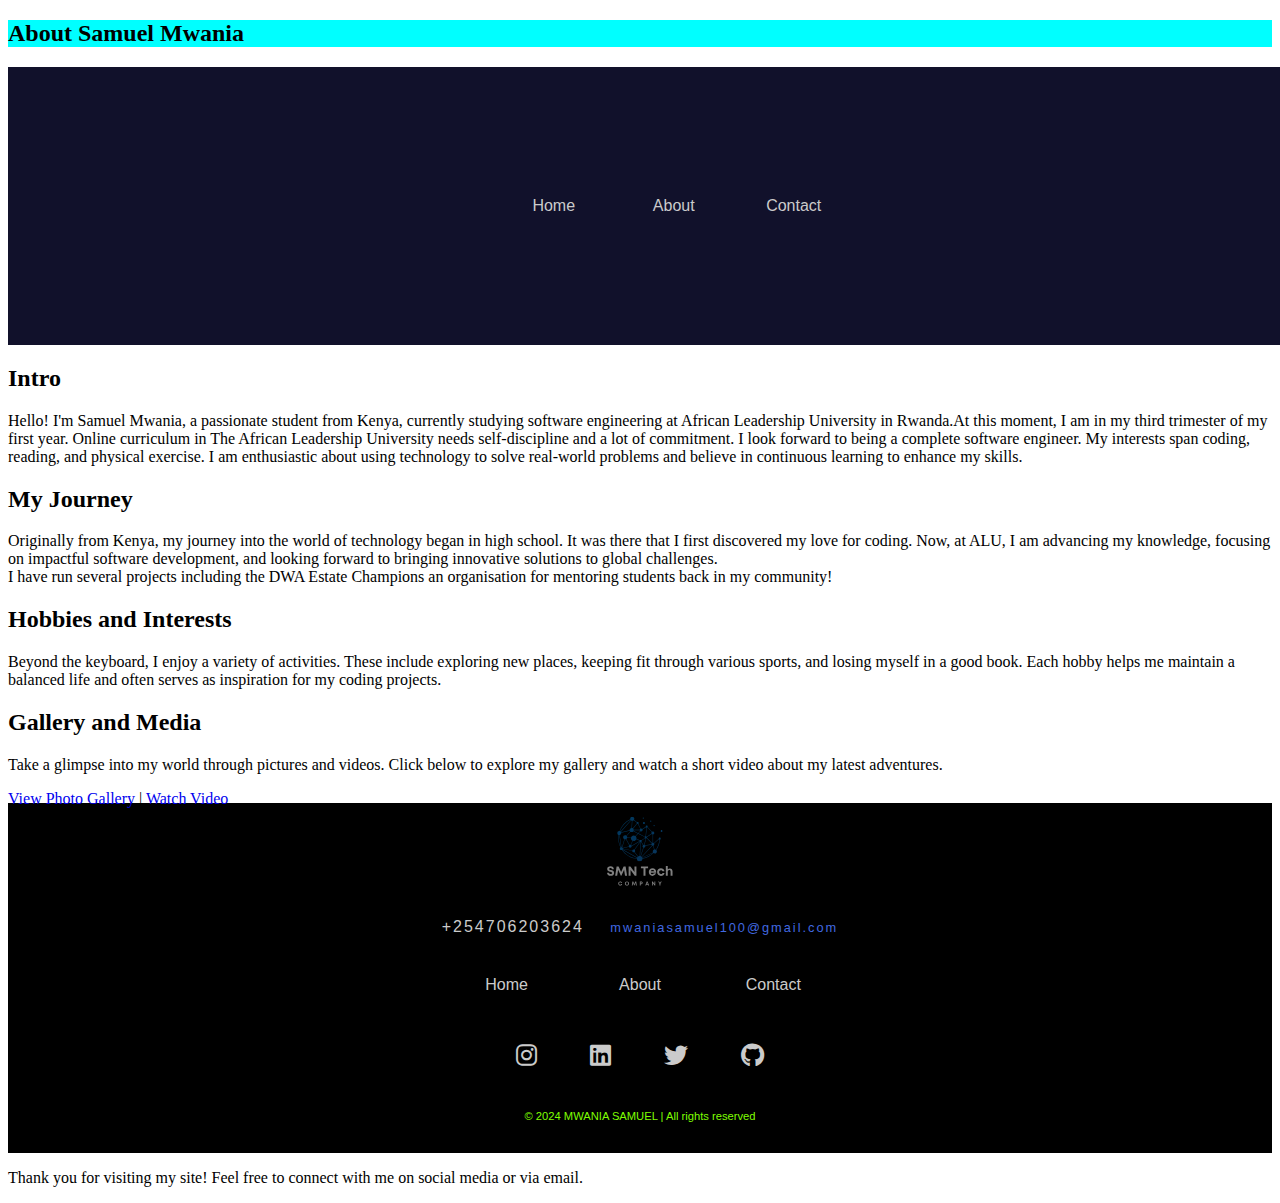
<file: about.html>
<!DOCTYPE html>
<html lang="en">
<head>
    <meta charset="UTF-8">
    <meta name="viewport" content="width=device-width, initial-scale=1.0">
    <title>About Samuel Mwania</title>

    <!-- FontAwesome for Icons -->
    <link rel="stylesheet" href="https://cdnjs.cloudflare.com/ajax/libs/font-awesome/6.6.0/css/all.min.css"/>
    <link rel="stylesheet" href="styles/about.css">
    <link rel="stylesheet" href="styles/footer.css">
    <link rel="stylesheet" href="styles/nav.css">
    <!-- Add animation CSS library -->
    <link rel="stylesheet" href="https://cdnjs.cloudflare.com/ajax/libs/animate.css/4.1.1/animate.min.css"/>
</head>
<body>
    <!-- HEADER SECTION -->
    <header>
        <div class="heading animate__animated animate__fadeInDown">
            <h2 class="my">About Samuel Mwania</h2>
        </div>

        <div class="navigation-wrapper">
            <div class="center-column"> 
                <div class="links-wrapper">
                    <div class="nav-link">
                        <a href="index.html">Home</a>
                    </div>
                    <div class="nav-link">
                        <a href="about.html">About</a>
                    </div>
                    <div class="nav-link">
                        <a href="contact.html">Contact</a>
                    </div>
                </div>
            </div>
        </div>
    </header>

    <!-- INTRO SECTION -->
    <section class="intro animate__animated animate__fadeInUp">
        <h2>Intro</h2>
        <p>Hello! I'm Samuel Mwania, a passionate student from Kenya, currently studying software engineering at African Leadership University in Rwanda.At this moment, I am in my third trimester of my first year. Online curriculum in The African Leadership University needs self-discipline and a lot of commitment. I look forward to being a complete software engineer. My interests span coding, reading, and physical exercise. I am enthusiastic about using technology to solve real-world problems and believe in continuous learning to enhance my skills.</p>
    </section>

    <!-- JOURNEY SECTION -->
    <section class="journey animate__animated animate__fadeInUp">
        <h2>My Journey</h2>
        <p>Originally from Kenya, my journey into the world of technology began in high school. It was there that I first discovered my love for coding. Now, at ALU, I am advancing my knowledge, focusing on impactful software development, and looking forward to bringing innovative solutions to global challenges. <br> I have run several projects including the DWA Estate Champions an organisation for mentoring students back in my community!</p>
    </section>

    <!-- HOBBIES SECTION -->
    <section class="hobbies animate__animated animate__fadeInUp">
        <h2>Hobbies and Interests</h2>
        <p>Beyond the keyboard, I enjoy a variety of activities. These include exploring new places, keeping fit through various sports, and losing myself in a good book. Each hobby helps me maintain a balanced life and often serves as inspiration for my coding projects.</p>
    </section>

    <!-- GALLERY SECTION -->
    <section class="gallery animate__animated animate__fadeInUp">
        <h2>Gallery and Media</h2>
        <p>Take a glimpse into my world through pictures and videos. Click below to explore my gallery and watch a short video about my latest adventures.</p>
        <a href="path/to/gallery" style="text-decoration: none;">View Photo Gallery</a> |
        <a href="path/to/video" style="text-decoration: none;">Watch Video</a>
    </section>

    <!-- FOOTER SECTION -->
    <footer>
        <div class="footer">
            <div class="logo-footer">
                <img src="images/smn-tech-company.svg" alt="Logo">
            </div> 

            <div class="footer-phone-email">
                <span class="phone">
                    +254706203624
                </span>

                <span class="email">
                    mwaniasamuel100@gmail.com
                </span>
            </div>
            <div class="links-wrapper">
                <div class="nav-link">
                    <a href="index.html">Home</a>
                </div>
                
                <div class="nav-link">
                    <a href="about.html">About</a>
                </div>   
                
                <div class="nav-link">
                    <a href="contact.html">Contact</a>
                </div>
            </div>

            <div class="social-media-icons-wrapper">
                <a href="https://www.instagram.com/mwan_i.a?igsh=b2l4eHk0bzZzOTJk" target="_blank">
                    <i class="fab fa-instagram"></i>
                </a>

                <a href="https://www.linkedin.com/in/samuel-mwania-48bba6296" target="_blank">
                    <i class="fab fa-linkedin"></i>
                </a>

                <a href="#">
                    <i class="fab fa-twitter"></i>
                </a>

                <a href="https://github.com/mwaniasamuel" target="_blank">
                    <i class="fa-brands fa-github"></i>
                </a>
            </div>

            <div class="copyright-wrapper">
                &copy; 2024 MWANIA SAMUEL &#124; All rights reserved
            </div>
        </div>

        <p>Thank you for visiting my site! Feel free to connect with me on social media or via email.</p>
    </footer>

    <!-- JS SECTION -->
    <script>
        // Smooth scroll behavior for navigation links
       

        // Add animation on scroll for sections
        window.addEventListener('scroll', function() {
            let sections = document.querySelectorAll('section');
            let screenPosition = window.innerHeight / 1.3;
            sections.forEach(section => {
                let position = section.getBoundingClientRect().top;
                if (position < screenPosition) {
                    section.classList.add('animate__animated', 'animate__fadeInUp');
                }
            });
        });
    </script>
</body>
</html>
</file>
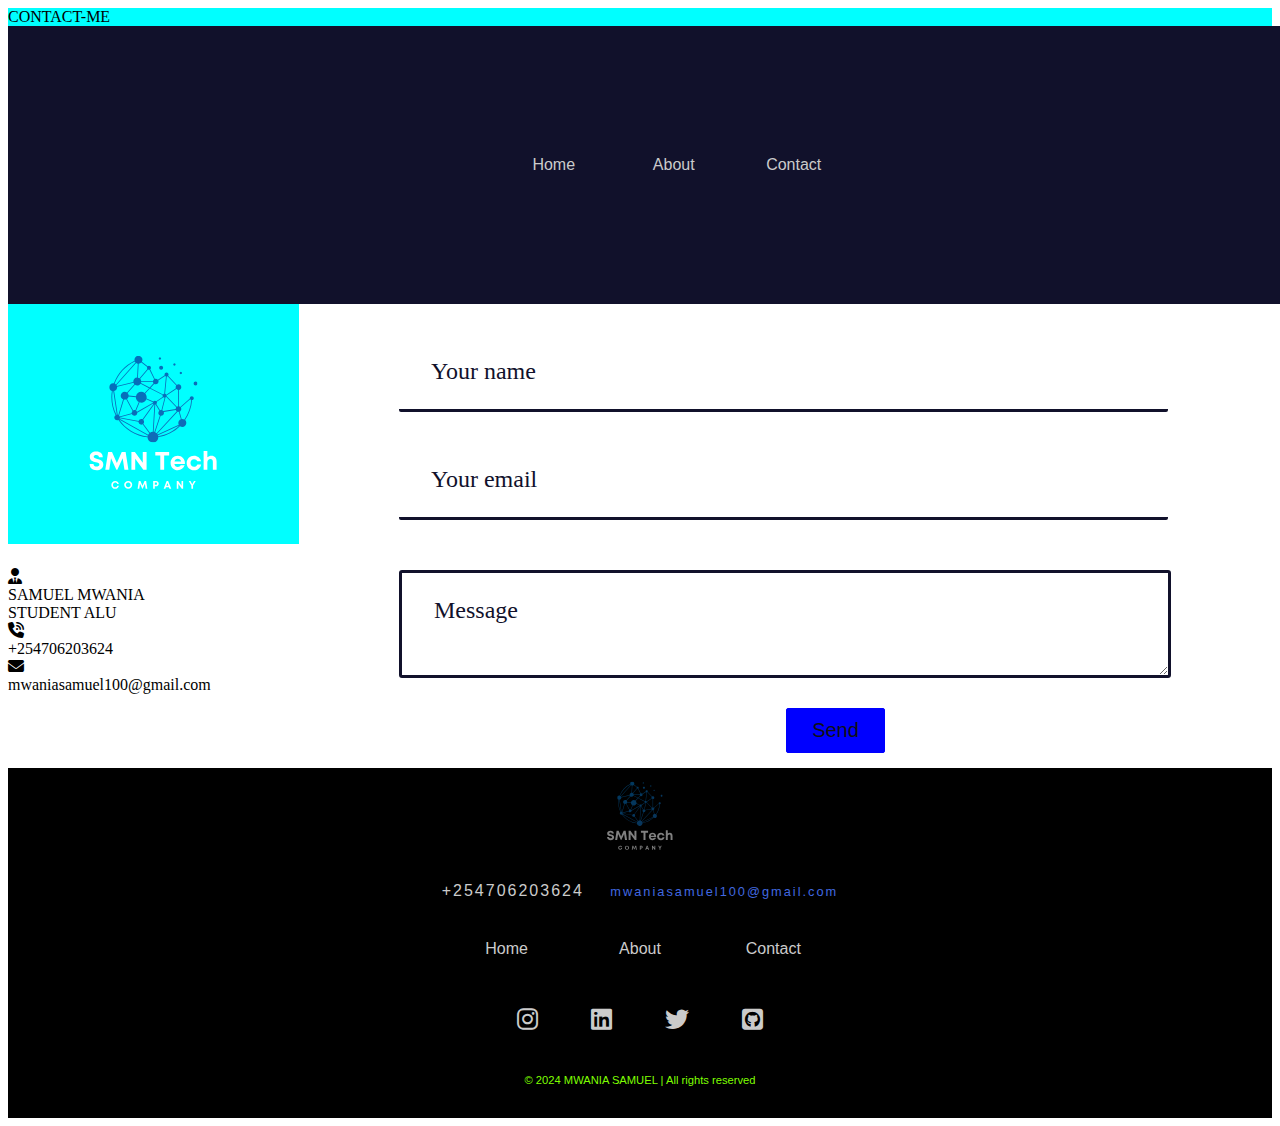
<file: contact.html>
<!DOCTYPE html>
<html lang="en">
<head>
    <meta charset="UTF-8">
    <meta name="viewport" content="width=device-width, initial-scale=1.0">
    <title>Contact Samuel Mwania</title>

    <link rel="stylesheet" href="https://cdnjs.cloudflare.com/ajax/libs/font-awesome/6.5.1/css/all.min.css">
    <link rel="stylesheet" href="styles/nav.css">
    <link rel="stylesheet" href="styles/contact.css">
    <link rel="stylesheet" href="styles/footer.css">
</head>
<body>
    <header>

        <div class="my">
            CONTACT-ME
        </div>

        <div class="navigation-wrapper">
            <div class="center-column"> 
                <div class="links-wrapper">
                    <div class="nav-link">
                        <a href="index.html">Home</a>
                    </div>
                    <div class="nav-link">
                        <a href="about.html">About</a>
                    </div>
                    <div class="nav-link">
                        <a href="contact.html">Contact</a>
                    </div>
                </div>
            </div>
        </div>
    </header>
         
    <div class="page-container">
        <div class="contact-grid-wrapper">
            <div class="company-metadata-sidebar-wrapper">
                <div class="logo">
                    <img src="images/smn-tech-company.svg" alt="Logo">
                </div>

                <div class="individual-details-wrapper">
                    <i class="fa-solid fa-user-tie"></i>
                    <div>
                        SAMUEL MWANIA<br>
                        STUDENT ALU                      
                    </div>
                </div>

                <div class="individual-details-wrapper">
                    <i class="fas fa-phone-volume"></i>
                    <div>
                        +254706203624
                    </div>
                </div>

                <div class="individual-details-wrapper">
                    <i class="fa-solid fa-envelope"></i>
                    <div>
                        mwaniasamuel100@gmail.com
                    </div>
                </div>
            </div>

            <div class="form">
                <div class="form-group">
                    <input type="text" id="fullName" placeholder="Your name">
                    <label for="fullName">Your name</label>
                </div>

                <div class="form-group">
                    <input type="email" id="email" placeholder="Your email">
                    <label for="email">Your email</label>
                </div>

                <div class="form-group">
                    <textarea name="message" id="message" placeholder="Message"></textarea>
                    <label for="message">Message</label>
                </div>

                <div class="spacer10"></div>

                <div class="centered-btn-wrapper">
                    <button type="submit" class="btn">Send</button>
                </div>
            </div>
        </div>
    </div>

    <div class="spacer100"></div>

    <footer>
        <div class="footer">
            <div class="logo-footer">
                <img src="images/smn-tech-company.svg" alt="Logo">
            </div> 
    
            <div class="footer-phone-email">
                <span class="phone">
                    +254706203624
                </span>
                <span class="email">
                    mwaniasamuel100@gmail.com
                </span>
            </div>
    
            <div class="links-wrapper">               
                <div class="nav-link">
                    <a href="index.html">Home</a>
                </div>            
                <div class="nav-link">
                    <a href="about.html">About</a>
                </div>               
                <div class="nav-link">
                    <a href="contact.html">Contact</a>
                </div>
            </div>
    
            <div class="social-media-icons-wrapper">
                <a href="https://www.instagram.com/mwan_i.a?igsh=b2l4eHk0bzZzOTJk" target="_blank">
                    <i class="fab fa-instagram"></i>
                </a>
                <a href="https://www.linkedin.com/in/samuel-mwania-48bba6296" target="_blank">
                    <i class="fab fa-linkedin"></i>
                </a>
                <a href="#">
                    <i class="fab fa-twitter"></i>
                </a>
                <a href="https://github.com/mwaniasamuel" target="_blank">
                    <i class="fa-brands fa-square-github"></i>
                </a>
            </div>
    
            <div class="copyright-wrapper">
                &copy; 2024 MWANIA SAMUEL &#124; All rights reserved
            </div>
        </div>
    </footer>

    <script>
    document.querySelector('.btn').addEventListener('click', function(event) {
        // Prevent the form from submitting immediately
        event.preventDefault();

        // Get form values
        let name = document.getElementById('fullName').value.trim();
        let email = document.getElementById('email').value.trim();
        let message = document.getElementById('message').value.trim();

        // Validate Name
        if (name === "") {
            alert("Please enter your name.");
            return;
        }

        // Validate Email
        if (email === "" || !validateEmail(email)) {
            alert("Please enter a valid email address.");
            return;
        }

        // Validate Message
        if (message === "") {
            alert("Please enter your message.");
            return;
        }

        // If validation passes, submit the form or display success message
        alert("Form submitted successfully!");

        // Optionally, you can submit the form here
        // document.querySelector('form').submit();
    });

    // Email validation function using regular expressions
    function validateEmail(email) {
        const emailPattern = /^[^\s@]+@[^\s@]+\.[^\s@]+$/;
        return emailPattern.test(email);
    }
</script>
</body>
</html>
</file>
<file: styles/about.css>
h2 .my {
    background-color: aqua;
}

/* About section container */
.about-section {
    background-color: #f0f0f0; /* Light background color */
    color: #11122b; /* Dark text color */
    padding: 40px 20px; /* Padding for spacing */
    display: flex; /* Flexbox for layout */
    flex-direction: column; /* Stack elements vertically */
    align-items: center; /* Center items */
}

/* Title styling for the About section */
.about-section h2 {
    font-size: 2.5em; /* Larger font size for title */
    margin-bottom: 20px; /* Space below title */
}

/* Content area of the About section */
.about-section p {
    font-size: 1.2em; /* Base font size for paragraph text */
    line-height: 1.6; /* Line height for readability */
    text-align: center; /* Centered text */
    max-width: 800px; /* Maximum width for paragraphs */
}

/* Image styling within the About section */
.about-section img {
    width: 100%; /* Full width for responsive images */
    max-width: 500px; /* Limit max width for larger screens */
    border-radius: 10px; /* Optional: rounded corners */
}

/* Media Queries for Responsiveness */

/* Tablet screens: max-width 1024px */
@media (max-width: 1024px) {
    .about-section {
        padding: 30px 10px; /* Adjust padding for tablets */
    }

    .about-section h2 {
        font-size: 2em; /* Reduce title size */
    }

    .about-section p {
        font-size: 1.1em; /* Slightly reduce paragraph size */
    }

    .about-section img {
        max-width: 80%; /* Increase image width proportionally */
    }
}

/* Mobile screens: max-width 768px */
@media (max-width: 768px) {
    .about-section {
        padding: 20px 5px; /* Compact padding for mobile */
    }

    .about-section h2 {
        font-size: 1.5em; /* Further reduce title size for mobile */
    }

    .about-section p {
        font-size: 1em; /* Reduce paragraph font size */
    }

    .about-section img {
        max-width: 100%; /* Image fully responsive */
    }
}
</file>
<file: styles/footer.css>
/* Main footer container */
.footer {
    background-color: black;
    color: #cbcbcb;
    font-family: "Ubuntu Condensed", sans-serif;
    display: flex;
    justify-content: center;
    align-items: center;
    flex-direction: column;
    height: 350px;
    margin-top: -5px;
}

/* Logo inside the footer */
.footer > .logo-footer img {
    width: 150px;
    height: auto;
    opacity: 0.5; /* Reduces opacity for a faded effect */
}

/* Phone and email styling inside the footer */
.footer > .footer-phone-email span {
    margin-left: 10px;
    margin-right: 10px;
    font-size: 1em;
    letter-spacing: 2px; /* Adds spacing between letters */
}

/* Email link styling */
.footer > .footer-phone-email > .email {
    font-size: 0.8em;
    color: royalblue;
}

/* Links wrapper */
.footer > .links-wrapper {
    margin-top: 30px;
    margin-bottom: 30px;
    width: 400px;
}

/* Social media icons wrapper with flex layout */
.footer > .social-media-icons-wrapper {
    margin-top: 8px;
    margin-bottom: 40px;
    width: 300px;
    display: flex;
    justify-content: space-around; /* Evenly spaces the icons */
}

/* Social media icon styling */
.footer > .social-media-icons-wrapper a {
    font-size: 1.5em;
    color: #cbcbcb;
    transition: 0.5s;
}

/* Hover effect for social media icons */
.footer > .social-media-icons-wrapper a:hover {
    color: royalblue;
}

/* Copyright text at the bottom */
.footer > .copyright-wrapper {
    margin-bottom: 45px;
    font-size: 0.7em;
    color: #7fff00;
}

/* Media Queries for Responsiveness */

/* Tablet screens: max-width 1024px */
@media (max-width: 1024px) {
    .footer {
        height: auto; /* Let height adjust based on content */
        padding: 20px; /* Add padding for spacing */
    }

    /* Reduce logo size for smaller screens */
    .footer > .logo-footer img {
        width: 120px;
    }

    /* Adjust links and social media icon size */
    .footer > .links-wrapper {
        width: 350px;
    }

    .footer > .social-media-icons-wrapper a {
        font-size: 1.3em;
    }
}

/* Mobile screens: max-width 768px */
@media (max-width: 768px) {
    .footer {
        height: auto; /* Adjust height for content */
        padding: 10px; /* Add more compact padding */
        width: 94.8%;
    }

    /* Reduce logo size further for mobile */
    .footer > .logo-footer img {
        width: 100px;
    }

    /* Adjust spacing for phone and email */
    .footer > .footer-phone-email span {
        margin-left: 5px;
        margin-right: 5px;
        font-size: 0.9em; /* Reduce font size */
    }

    /* Stack social media icons vertically */
    .footer > .social-media-icons-wrapper {
        width: 100%;
        justify-content: space-evenly; /* Ensure even spacing */
    }

    .footer > .social-media-icons-wrapper a {
        font-size: 1.2em; /* Make icons smaller for mobile */
    }

    /* Adjust links width and font size */
    .footer > .links-wrapper {
        width: 100%;
        font-size: 0.9em;
    }

    /* Make copyright text more compact */
    .footer > .copyright-wrapper {
        font-size: 0.6em;
        margin-bottom: 30px;
    }
}
</file>
<file: styles/nav.css>
.my{
    background-color: aqua;
    width: 100%;
}

/* Main wrapper for the navigation */
.navigation-wrapper {
    width: 73.69%;
    height: auto;
    background-position: 65% 8rem;
    background-size: 90rem auto;
    background-color: #11112b;
    color: #cbcbcb;
    display: flex;
    justify-content: space-between;
    align-items: center;
    padding: 120px 200px;
    /* Flexbox will help adjust the layout more easily */
}

/* Grid layout for the center column */
.navigation-wrapper > .center-column {
    display: flex;
    align-items:center;
    justify-content: space-around;
    width: 120%;
}

/* Navigation links wrapper */
.links-wrapper {
    display: flex;
    justify-content: space-around;
    align-items: center;
    padding: 10px;
}

/* Individual navigation link styling */
.links-wrapper > .nav-link {
    width: 120px;
    text-align: center;
    font-size: 100%;
}

/* Styling for links */
.links-wrapper > .nav-link a {
    font-family: "Ubuntu Condensed", sans-serif;
    color: #cbcbcb;
    text-decoration: none;
    transition: 0.5s;
}

/* Hover effect for navigation links */
.links-wrapper > .nav-link a:hover {
    color: royalblue;
    letter-spacing: 2px;
}


/* Mobile screens: max-width 768px */
@media (max-width: 767px) {
    .navigation-wrapper {
        flex-direction: column; /* Stack everything vertically */
        padding: 20px;
        width: 92%;
    }

    /* Reduce padding for small devices */
    .navigation-wrapper > .center-column {
        margin-right: 2rem;
    }


    /* Links go full width */
    .links-wrapper {
        flex-direction: column;
        width: 100%;
    }

    .links-wrapper > .nav-link {
        width: 100%;
        padding: 10px 0;
    }
}
</file>
<file: styles/contact.css>
/* body, html {
    background-color: #11112b;
} */

/* Main contact grid wrapper */
.contact-grid-wrapper {
    width: 100%;
    display: grid;
    grid-template-columns: 1fr 3fr;
    grid-gap: 100px;
}

/* Company Metadata Sidebar Wrapper */
.company-metadata-sidebar-wrapper {
    display: flex; /* Default display */
    flex-direction: column; /* Column layout for larger screens */
}

/* Logo inside the company metadata sidebar */
.company-metadata-sidebar-wrapper > .logo img {
    width: 100%;
    margin-bottom: 20px;
    background-color: aqua; /* Optional: to visualize the logo area */
}

/* Company details styling */
.company-metadata-sidebar-wrapper > .company-details-wrapper {
    font-family: "Ubuntu Condensed", sans-serif;
    font-weight: 900;
    display: flex;
    justify-content: space-between;
    align-items: center;
    margin-top: 20px;
    margin-bottom: 20px;
    text-align: right;
    font: 1.25em;
}

/* Company details icon */
.company-metadata-sidebar-wrapper > .company-details-wrapper i {
    color: blue;    
}

/* Button styling */
.btn {
    background-color: blue;
    color: #111110;
    font-size: 1.25em;
    padding: 10px 25px;
    border: 1px solid blue;
    border-radius: 2px;
    outline: none;
    transition: 0.3s;
    margin-bottom: 20px;
}

/* Active button state */
.btn:active {
    box-shadow: 5px 5px 30px rgba(0, 0, 0, 0.4);
}

/* Centered button wrapper */
.centered-btn-wrapper {
    display: flex;
    justify-content: center;
}

/* Page container */
.page-container {
    display: flex;
    justify-content: center;
}

/* Content wrapper */
.page-container > .content-wrapper {
    width: 1000px;
}

/* Specific content styling */
.page-container > .content-wrapper > #Sam {
    width: 350px;
    margin: 23px 40px 20px 0px;
    float: left;
    border: 1px solid blue;
}

/* Paragraph styling */
.page-container > .content-wrapper p {
    letter-spacing: 1px;
    line-height: auto;
}

/* Form group styling */
.form > .form-group {
    margin-top: 30px;
    margin-bottom: 30px;
    display: flex;
}

/* Input styling */
.form input {
    font-size: 1.5em;
    font-family: inherit;
    color: inherit;
    padding: 1.5rem 2rem;
    border-radius: 2px;
    border: none;
    border-bottom: 3px solid #11112b;
    width: 100%;
    display: block;
    transition: all 0.3s;
}

/* Focus state for inputs */
.form input:focus, form textarea:focus {
    outline: none;
    box-shadow: 0 1rem 2rem rgba(0, 0, 0, 0.1);
    border-bottom: 3px solid blue;
}

/* Textarea styling */
.form textarea {
    margin-top: 20px;
    width: 100%;
    height: auto;
    border-radius: 3px;
    border: 3px solid #11112b;
    font-size: 1.5rem;
    font-family: inherit;
    color: inherit; /* Fixed: use 'inherit' instead of 'color' */
    padding: 1.5rem 2rem;
    transition: all 0.3s;
}

/* Focus state for textarea */
.form textarea:focus {
    outline: none;
    box-shadow: 0 2rem 2rem rgba(0, 0, 0, 0.1);
    border: 3px solid blue;
}

/* Placeholder styling */
.form input::-webkit-input-placeholder, .form textarea::-webkit-input-placeholder {
    color: #11112b;
}

/* Placeholder focus state */
.form input:focus::-webkit-input-placeholder, .form textarea:focus::-webkit-input-placeholder {
    color: transparent;
}

/* Label styling */
.form label {
    font-size: 1.2rem;
    font-weight: 700;
    margin-left: 2rem;
    margin-top: 0.7rem;
    display: block;
    transition: all 0.3s;
    color: blue;
    visibility: hidden;
    opacity: 0;
}

/* Label focus state */
.form input:focus + label, .form textarea:focus + label {
    opacity: 1;
    visibility: visible;
    transform: translateY(1rem);
}

/* Media Queries for Responsiveness */

/* Tablet screens: max-width 1024px */
@media (max-width: 1024px) {
    .company-metadata-sidebar-wrapper {
        display: none; /* Hide sidebar contents on smaller screens */
    }

    .contact-grid-wrapper {
        grid-template-columns: 1fr; /* Single column layout */
        grid-gap: 20px; /* Reduced gap */
        padding: 10px; /* Compact padding */
    }

    .company-metadata-sidebar-wrapper > .logo img {
        width: 80%; /* Responsive logo */
        margin: 0 auto; /* Center the logo */
    }

    .page-container > .content-wrapper > #Sam {
        width: 100%; /* Full width for mobile */
        float: none; /* Remove float */
        margin: 0; /* Reset margin */
    }

    .btn {
        width: 100%; /* Full width button */
    }
}

/* Mobile screens: max-width 768px */
@media (max-width: 768px) {
    .company-metadata-sidebar-wrapper {
        display: none; /* Hide sidebar contents on mobile screens */
    }

    .contact-grid-wrapper {
        padding: 10px; /* Compact padding */
    }

    .company-metadata-sidebar-wrapper > .logo img {
        width: 80%; /* Responsive logo */
        margin: 0 auto; /* Center the logo */
    }

    .company-metadata-sidebar-wrapper > .company-details-wrapper {
        flex-direction: column; /* Stack details vertically */
        align-items: flex-start; /* Left-align items */
        margin-bottom: 20px; /* Margin below */
    }

    .form input,
    .form textarea {
        font-size: 1.2em; /* Reduce font size for inputs */
    }

    .form label {
        font-size: 1rem; /* Reduce label font size */
    }

    /* Add more spacing to buttons on small screens */
    .centered-btn-wrapper {
        margin-top: 20px; /* Add margin for spacing */
    }
}
</file>
